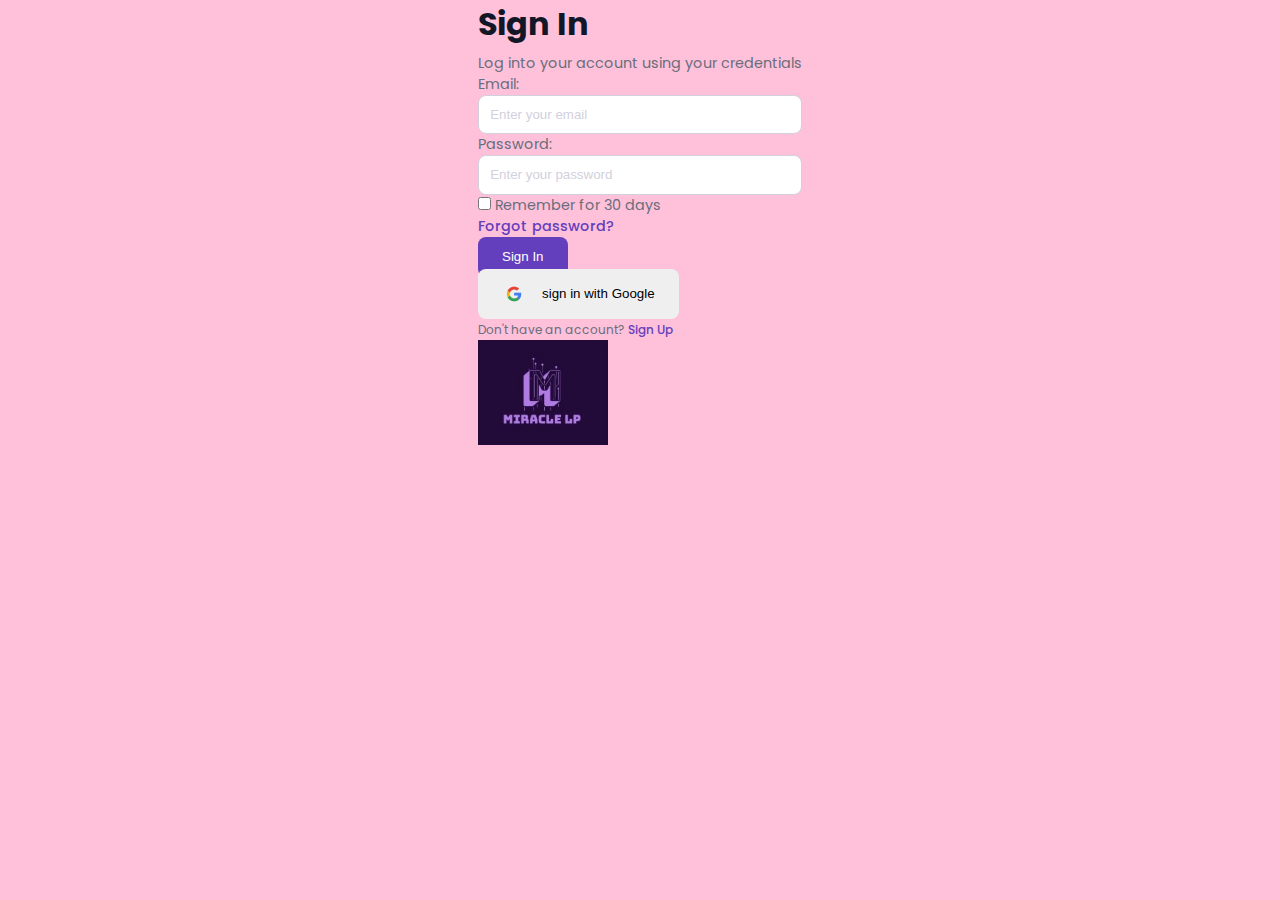
<file: index.html>
<!DOCTYPE html>
<html lang="en">
<head>
    <meta charset="UTF-8">
    <meta name="viewport" content="width=device-width, initial-scale=1.0">
    <title>Sign In</title>
    <link rel="stylesheet" href="style.css">
</head>
<body>
    <section class="Sign-In">
        <article class="Sign-In__details">
            <h1>Sign In</h1>
            <p>Log into your account using your credentials</p>
            <form class="Sign-In__form">
                <div class="form__control">
                    <label for="email">Email:</label>
                    <input type="email" id="email" placeholder="Enter your email">
                </div>  
                <div class="form__control">
                    <label for="password">Password:</label>
                    <input type="password" id="password" placeholder="Enter your password">
                </div> 
                <div class="sign-in__extras">
                </div> 
               <div>
                <input type="checkbox" id="Remember">
                <label for="Remember">Remember for 30 days</label>
            </div>
            <div>
            <a href="">Forgot password?</a>
        </div>
            <button class="btn primary" type="submit">Sign In</button>
            <button class="btn">
                <img src="./7123025_logo_google_g_icon.png" alt="Google Logo">
                <p> sign in with Google</p>
            </button>
            </form>
            <small class="next__page">Don't have an account? <a href="sign-up.html">Sign Up</a></small>
        </article>
        <article class="Sign-In__Logo">
            <div>
                <img src="./Miracle logo 1.jpg" alt="Website logo">
            </div>
        </article>
    </section>
</body>
</html>
</file>
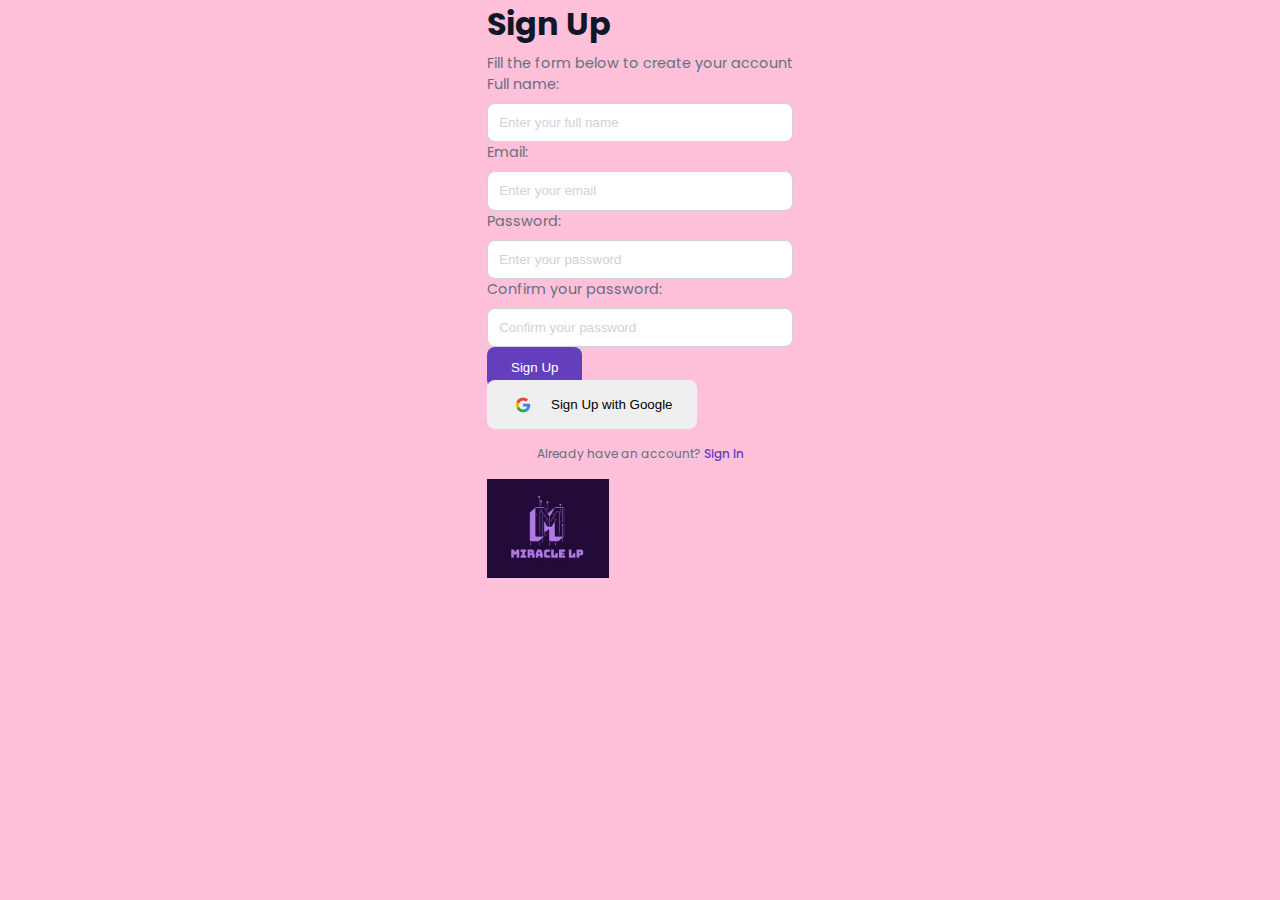
<file: sign-up.html>
<!DOCTYPE html>
<html lang="en">
<head>
    <meta charset="UTF-8">
    <meta name="viewport" content="width=device-width, initial-scale=1.0">
    <title>Sign Up</title>
    <link rel="stylesheet" href="style.css">
</head>
<body>
    <section class="Sign-In">
        <article class="Sign-Up_details">
            <h1>Sign Up</h1>
            <p>Fill the form below to create your account</p>
            <form class="Sign-Up_form">
                <div class="form_control">
                    <label for="full name">Full name:</label>
                    <input type="text" id="full name" placeholder="Enter your full name">
                </div>  
                <div class="form_control">
                    <label for="email">Email:</label>
                    <input type="email" id="email" placeholder="Enter your email">
                </div> 
                    <div class="form_control">
                        <label for="password">Password:</label>
                        <input type="password" id="password" placeholder="Enter your password">
                    </div>   
                        <div class="form_control">
                            <label for="cpassword">Confirm your password:</label>
                            <input type="cpassword" id="cpassword" placeholder="Confirm your password">
                        </div>  
            <button class="btn primary" type="submit">Sign Up</button>
            <button class="btn">
                <img src="./7123025_logo_google_g_icon.png" alt="Google Logo">
                <p> Sign Up with Google</p>
            </button>
            </form>
            <small class="next_page">Already have an account? <a href="index.html">Sign In</a></small>
        </article>
        <article class="Sign-Up_Logo">
            <div>
                <img src="./Miracle logo 1.jpg" alt="Website logo">
            </div>
        </article>
    </section>
</body>
</html>
</file>
<file: style.css>
@import url('https://fonts.googleapis.com/css2?family=Poppins:ital,wght@0,400;0,500;0,600;0,700;0,800;0,900;1,400;1,500;1,600;1,700;1,800;1,900&display=swap');
:root {
    --color-white:#fff;
    --color-light: #f3f4f8;
    --color-dark: #686e7a;
    --color-black:#111727;
    --color-primary: #633fbd;
    --color-body-bg: #d2d0dd;

    --transition: all 300ms ease;
 }
   *{ 
    margin: 0;
    padding: 0;
    box-sizing: border-box;
    outline: 0;
    border: 0;
    text-decoration: none;
     
}
body {
    font-family: "Poppins", sans-serif;
    background: var(--color-body-bg);
    background-color: rgb(255, 192, 218);
    color: var(--color-dark);
    font-size: 0.9rem;
    display: grid;
    place-items: center;
}
img {
    display: block;
    width: 40%;
    object-fit: cover;
}
h1{
    color: var(--color-black);
    font-size: 2rem;
    margin-bottom: 0.3rem;
}
a, :active, a:visited {
    color: var(--color-primary);
    font-weight: 500;
}
.btn{
    display: flex;
    align-items: center;
    justify-content: center;
    gap: 1rem;
    padding: 0.8rem 1.5rem;
    border-radius: 0.5rem;
    cursor: pointer;
    transition: var(--transition);
}
.btn.primary{
    background: var(--color-primary);
    color: var(--color-white);
}
.btn:hover{
    background: var(--color-black);
    color: var(--color-white);
}
.btn img{
    width: 1.5rem;
}
/*SIGN IN*/
sign in{
    background: var(--color-white);
    width: 60rem;
    display: grid;
    grid-template-columns: 1fr 1fr;
    align-items: center;
    border-radius: 1rem;
    overflow: hidden;
}
.sign in_details{
    padding: 2rem 4rem;
}
.Sign-in_form{
    display: flex;
    flex-direction: column;
    gap: 1rem;
    margin-top: 3rem;
}
.form_control{
    display: flex;
    flex-direction: column;
    gap: 0.5rem;
}
Input:not([type="checkbox"]){
    width: 100%;
    border: 1px solid var(--color-body-bg); 
    padding: 0.7rem;
    border-radius: 0.5rem;
}
Input::placeholder{
    color: var(--color-body-bg);
}
.label{
    font-weight: 500;
    color: var(--color-black);
}
.sign-in_extras{
    display: flex;
    justify-content: space-between;
}
button:last-child{
    margin-top: -0.5rem;
}

.sign-in_extras div{
    display: flex;
    gap: 0.5rem;
    align-items: center;
}
.next_page{
    margin: 1rem;
    text-align: center;
    display: block;
}
.sign-in__logo{
    display: grid;
    place-items: center;
    background: img url('./Miracle\ logo\ 1.jpg'), var(--color-primary);
    height: 100%;
}
.sign-in__logo div{
    width: 22rem;
    aspect-ratio: 1/1;
}
.sign-in_btns{
    width: 50rem;
}
/*MEDIA QUERIES (small screens)*/
@media screen and (max-width: 600px)
{
    body{
        display: block;
        background: var(--color-white); 
    }
    h1{
        font-size: 1.5rem;
    }
    .sign-in{
        grid-template-columns: 1fr;
        width: 100vw;
        overflow: visible;
    }
    .sign-in_details{
        grid-row: 2/3;
        padding: 2rem 1.5rem;
    }
    .sign-in_form{
        margin-top: 1.5rem;
        gap: 1rem;
    }
    .sign-in_extras{
        flex-direction: column;
        gap: 0.8rem;
        margin-bottom: 1rem;
    }
}
.sign-in__logo{
    padding: 1.5rem 0;
}
.sign-in__logo div{
    width: 10rem;
}
</file>
